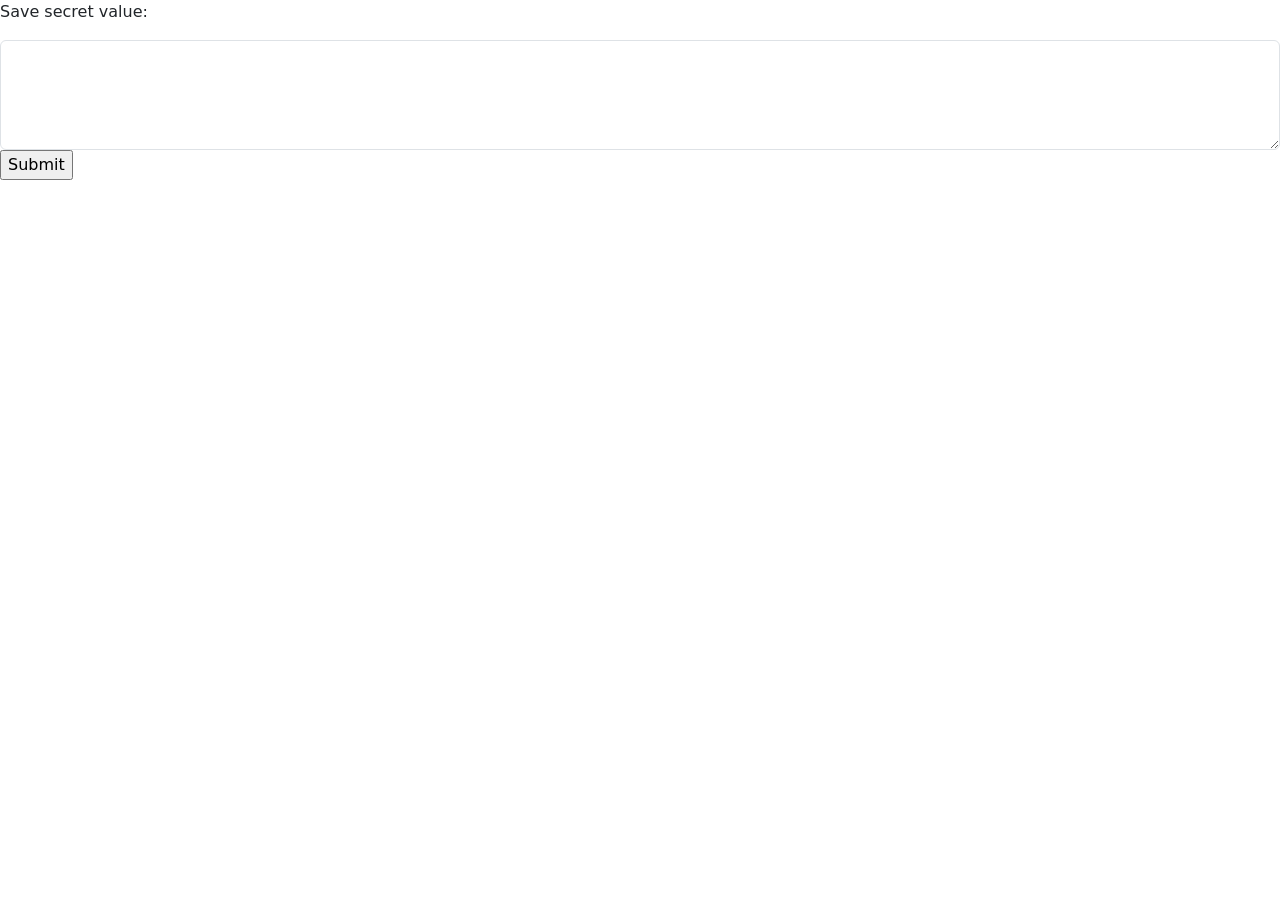
<file: www/create_secret.html>
<!DOCTYPE html>
<html lang="en">
    <head>
        <meta charset="UTF-8" />
        <meta name="viewport" content="width=device-width, initial-scale=1.0" />
        <title>Create a secret</title>
        <link rel="stylesheet" type="text/css" href="/www/assets/css/bootstrap.min.css" />
        <link rel="icon" type="image/png" href="/www/assets/cgi-bin/favicon.png" />
    </head>
    <body>
        <p>Save secret value:</p>
        <form method="POST">
            <textarea name="secret" id="secret" class="form-control" rows="4"></textarea>
            <input type="submit" name="submit" id="submit" />
        </form>
    </body>
</html>
</file>
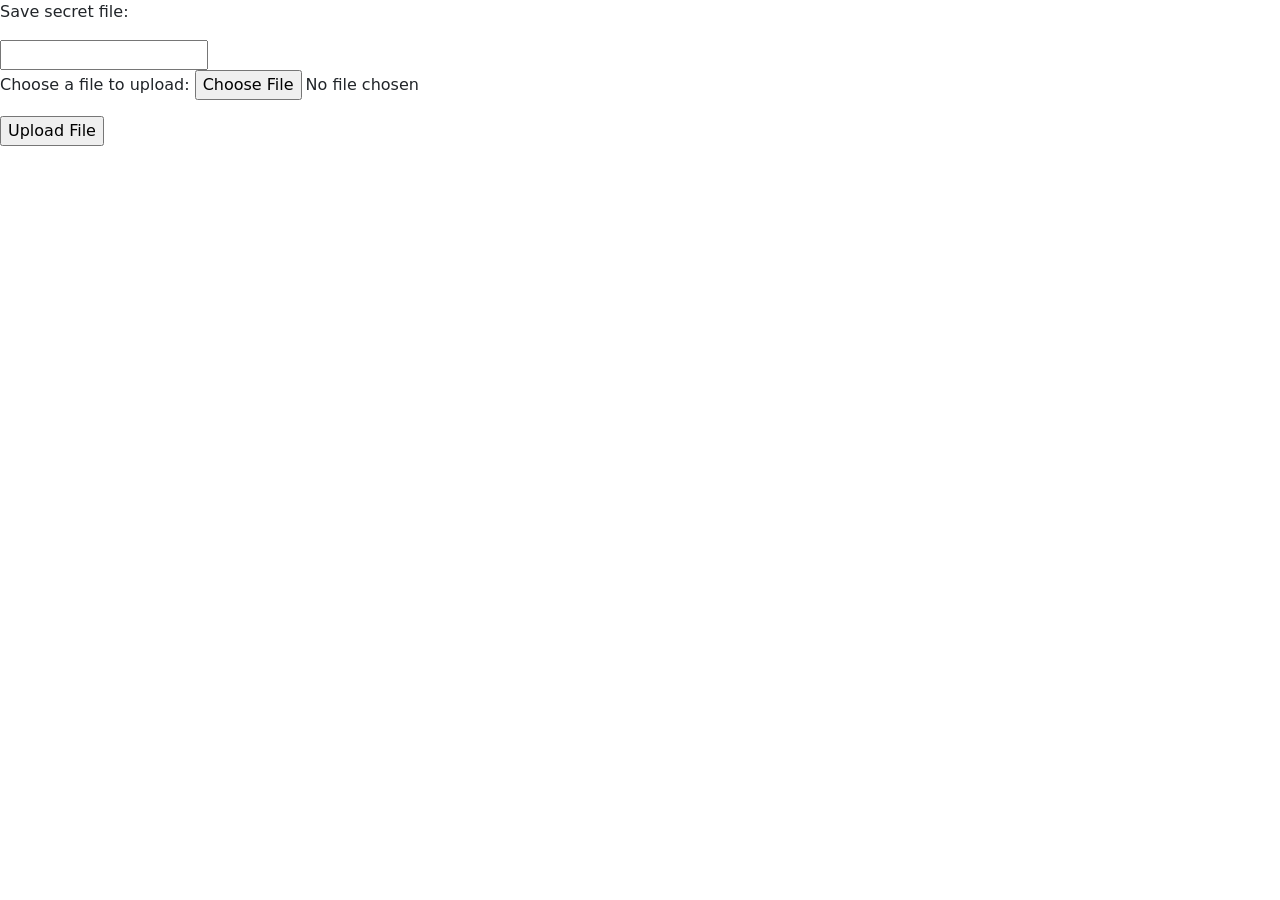
<file: www/create_secret_file.html>
<!DOCTYPE html>
<html lang="en">
    <head>
        <meta charset="UTF-8" />
        <meta name="viewport" content="width=device-width, initial-scale=1.0" />
        <title>Upload a file</title>
        <link rel="stylesheet" type="text/css" href="/www/assets/css/bootstrap.min.css" />
        <link rel="icon" type="image/png" href="/www/assets/cgi-bin/favicon.png" />
    </head>
    <body>
        <p>Save secret file:</p>
        <form enctype="multipart/form-data" method="POST">
            <input type="text" name="totp" id="totp" />
            <p>Choose a file to upload: <input name="file" type="file" /><br /></p>
            <input type="submit" value="Upload File" />
        </form>
    </body>
</html>
</file>
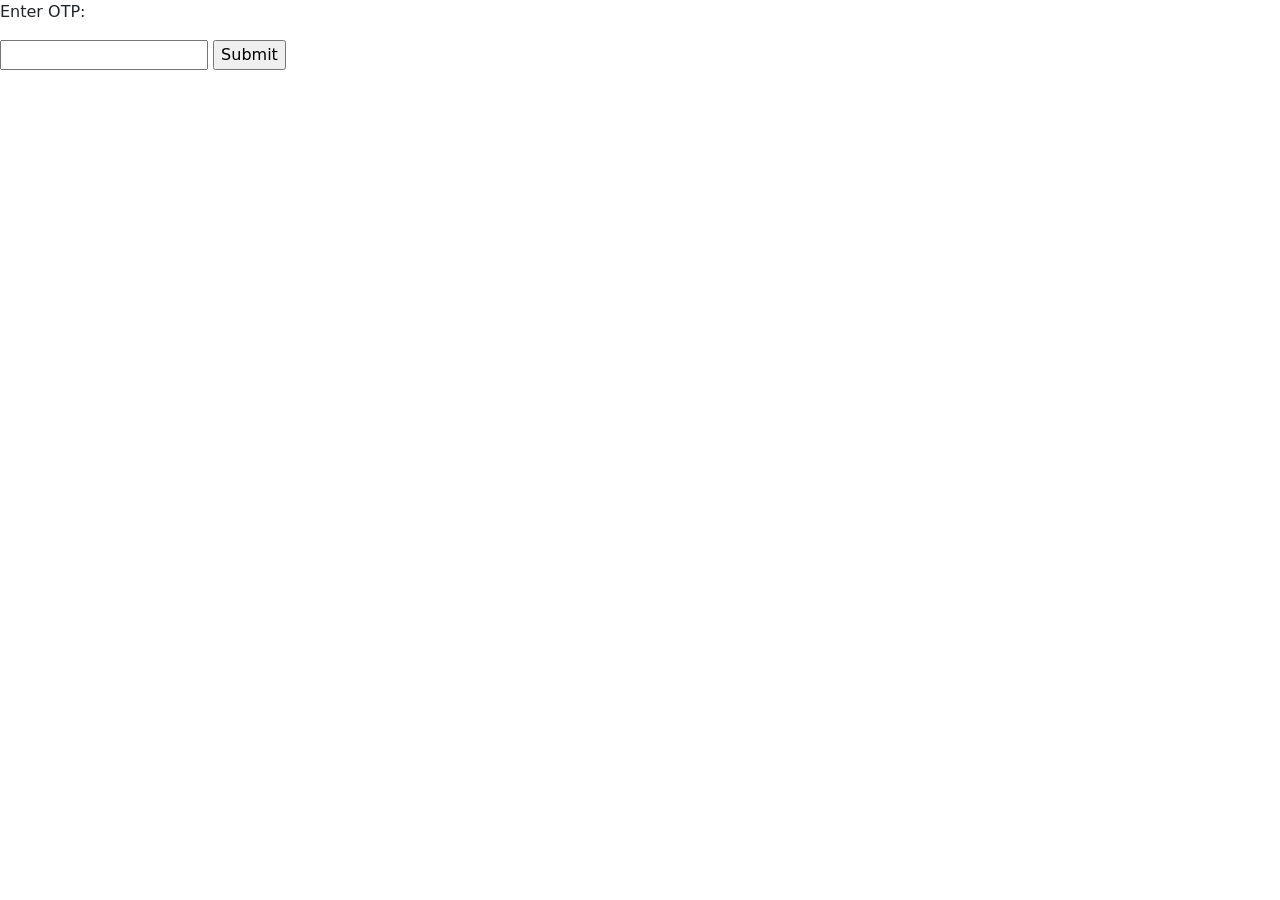
<file: www/post_otp_form.html>
<!DOCTYPE html>
<html lang="en">
    <head>
        <meta charset="UTF-8" />
        <meta name="viewport" content="width=device-width, initial-scale=1.0" />
        <title>Enter OTP</title>
        <link rel="stylesheet" type="text/css" href="/www/assets/css/bootstrap.min.css" />
        <link rel="icon" type="image/png" href="/www/assets/cgi-bin/favicon.png" />
    </head>
    <body>
        <p>Enter OTP:</p>
        <form method="POST">
            <input type="text" name="totp" id="totp" />
            <input type="submit" name="submit" id="submit" />
        </form>
    </body>
</html>
</file>
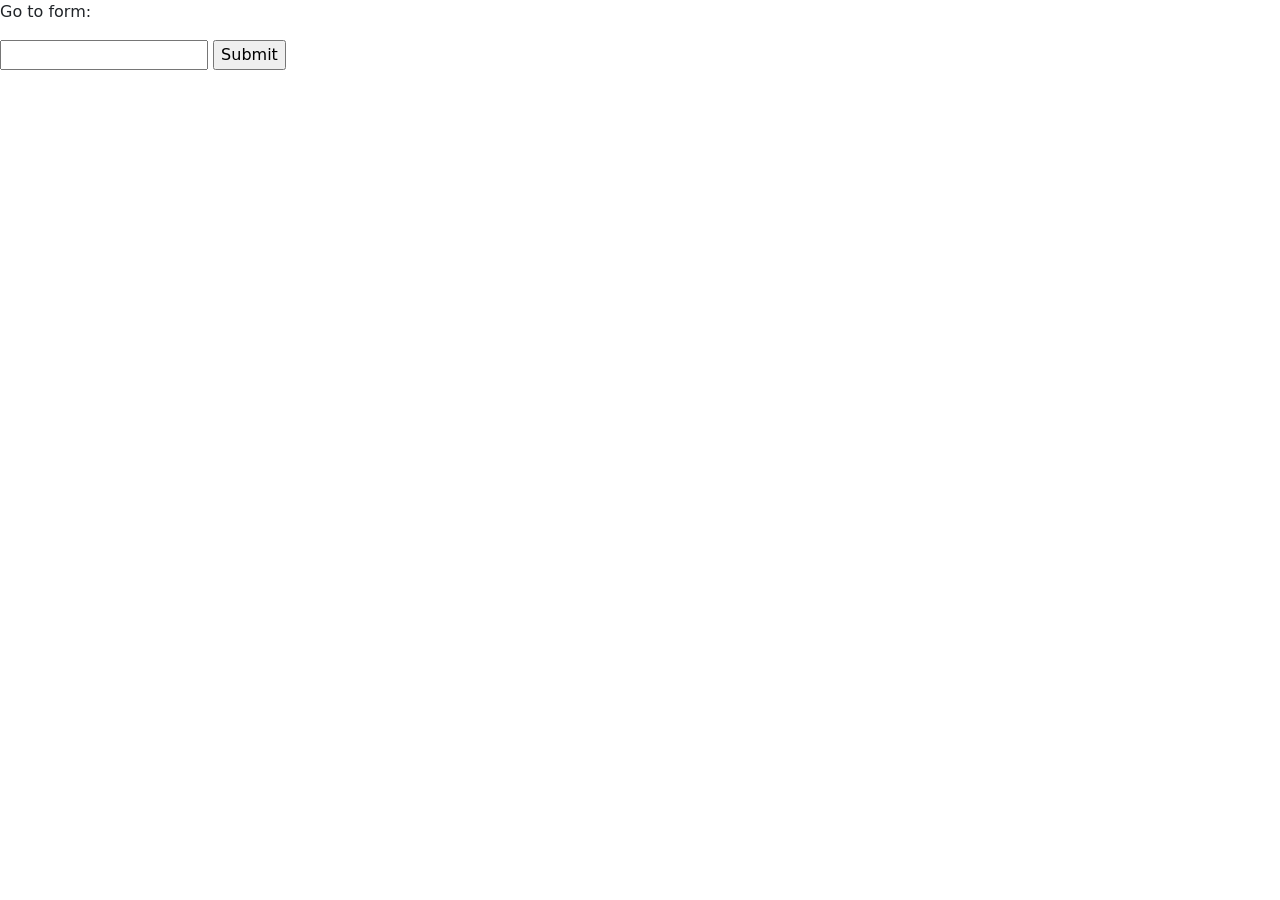
<file: www/search_forms.html>
<!DOCTYPE html>
<html lang="en">
    <head>
        <meta charset="UTF-8" />
        <meta name="viewport" content="width=device-width, initial-scale=1.0" />
        <title>Find a form</title>
        <link rel="stylesheet" type="text/css" href="/www/assets/css/bootstrap.min.css" />
        <link rel="icon" type="image/png" href="/www/assets/cgi-bin/favicon.png" />
    </head>
    <body>
        <p>Go to form:</p>
        <form method="POST">
            <input type="text" name="name" id="name" />
            <input type="submit" name="submit" id="submit" />
        </form>
    </body>
</html>
</file>
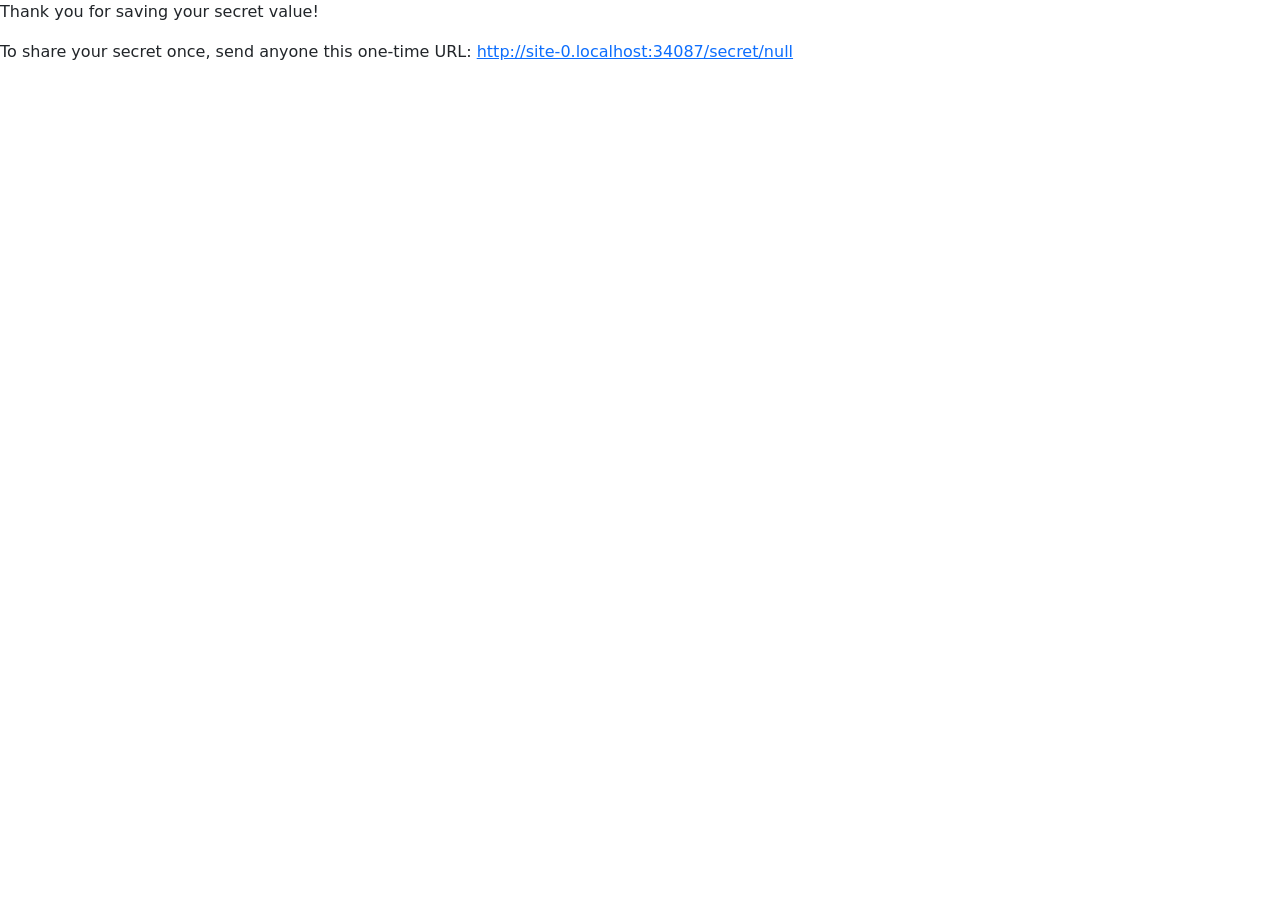
<file: www/secret_created.html>
<!DOCTYPE html>
<html lang="en">
    <head>
        <meta charset="UTF-8" />
        <meta name="viewport" content="width=device-width, initial-scale=1.0" />
        <title>Share the secret</title>
        <link rel="stylesheet" type="text/css" href="/www/assets/css/bootstrap.min.css" />
        <link rel="icon" type="image/png" href="/www/assets/cgi-bin/favicon.png" />
    </head>
    <body>
        <p>Thank you for saving your secret value!</p>
        <p>To share your secret once, send anyone this one-time URL: <a id="secret_id"></a></p>
        <script>
            const urlParams = new URLSearchParams(window.location.search);
            const secretId = urlParams.get("secret_id");
            const url = window.location.origin + "/secret/" + secretId;
            document.getElementById('secret_id').innerText = url;
            document.getElementById('secret_id').setAttribute("href", url);
        </script>
    </body>
</html>
</file>
